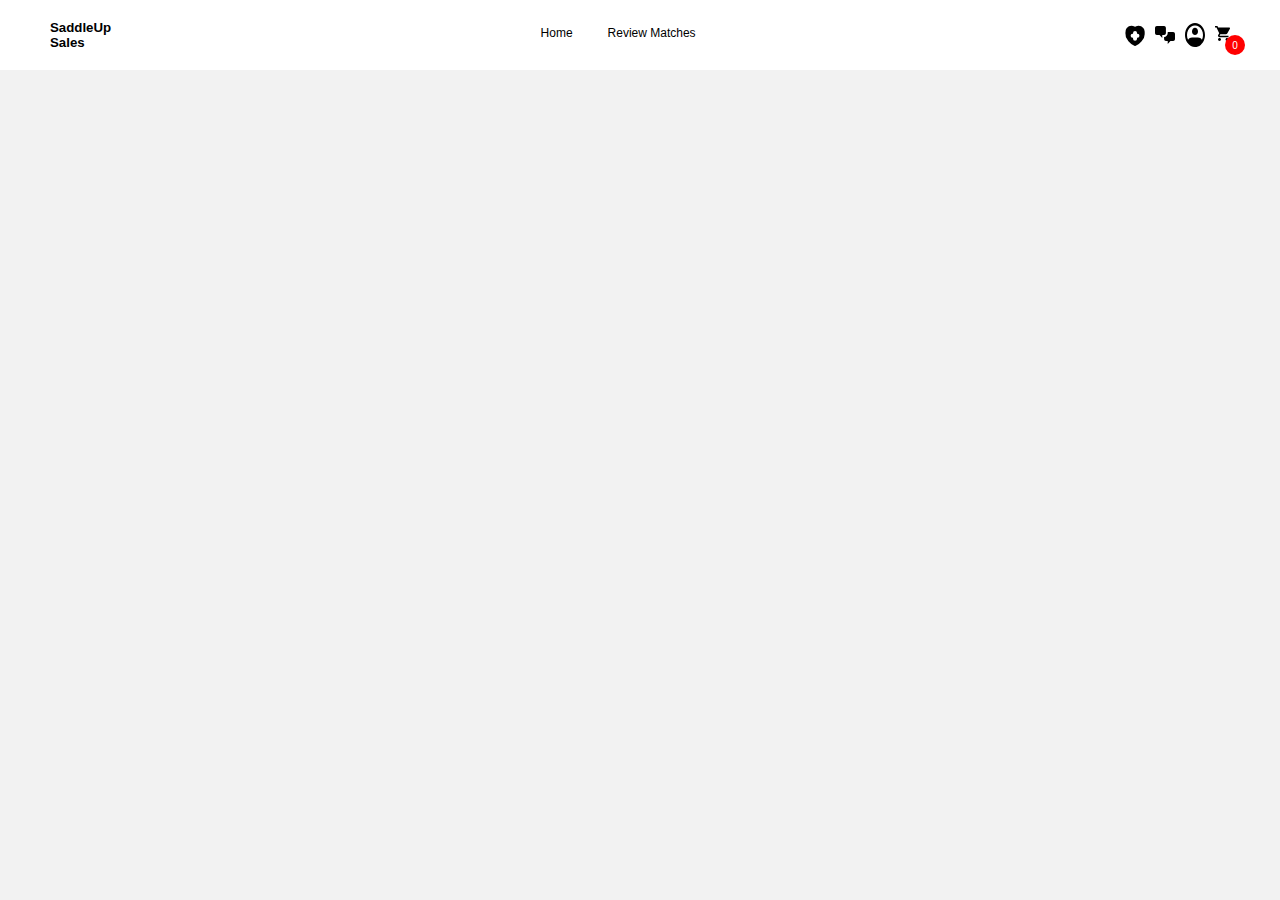
<file: SaddleUp/template.html>
<!DOCTYPE html>
<html lang="en">
<head>
    <meta charset="UTF-8">
    <meta name="viewport" content="width=device-width, initial-scale=1.0">
    <title>Document</title>
    <link rel="stylesheet" href="style.css">
</head>
<body>
    <div class="container">
        <header>
            <h5>SaddleUp<br>Sales</h5>
 
             <div class="navigation">
                 <a href="index.html">Home</a>
                 <a href="">Review Matches</a>
             </div>
 
          <div class="header-icons">
            <img src="./images/Mask group.svg" alt="" class="fav-icon">
            <img src="./images/Vector (1).svg" alt="" class="message-icon">
            <img src="./images/Vector (2).svg" alt="" class="pro-icon">
            

            <div class="menu-icon">
                <img src="./images/Vector (14).svg" alt="">
             </div>
             
             <div class="close-icon">
                <img src="./images/close_48dp_FILL0_wght400_GRAD0_opsz48 (1).svg" alt="">
             </div>

             <div class="icon-cart">
                 <img src="./images/Vector (5).svg" alt="">
                 <span>0</span>
             </div>

          </div>
          </header>
    </div>
          <div id="contentTab"></div>
    </div>
    <div class="mobile-menu">
        <ul>
            <li><a href="index.html">Home</a></li>
            <li>Review Matches</li>
        </ul>
        <div class="mobile-icons">
            <img src="./images/Mask group.svg" alt="">
            <img src="./images/Vector (1).svg" alt="">
            <img src="./images/Vector (2).svg" alt="">
        </div>
    </div>
    <div class="cartTab">
        <h5>Welcome to Cart</h5>
   
           <div class="listCart"></div>
           
           <div class="buttons">
            <div class="continue"><button class="btn-shop">Keep Shopping</button></div>
           <div class="checkout" id="checkoutButton"><button class="btn-checkout">Checkout</button></div>
           </div>
    </div>

 
    <script src="cart.js" type="module"></script>
</body>
    
</html>
</file>
<file: SaddleUp/style.css>
*{
    margin: 0;
    padding: 0;
    box-sizing: border-box;
}

body{
    font-family: "Inter", sans-serif;
    background-color: #F2F2F2;
}

header{
    background-color: #ffff;
    color: #000000;
    display: flex;
    justify-content: space-between;
    align-items: center;
    padding: 20px 50px;
}

header h5{
    font-weight: 600;
}

header .navigation{
    display: flex;
    align-items: center;
    gap: 35px;
}

header .navigation a{
    font-size: 12px;
    font-weight: 400;
    color: #000000;
    padding-bottom: 5px;
    text-decoration: none;
}

header .header-icons{
    display: flex;
    align-items: center;
    gap: 10px;
}

header .header-icons .fav-icon{
    cursor: pointer;
}

header .header-icons .message-icon{
    cursor: pointer;
}

header .header-icons .pro-icon{
    cursor: pointer;
}

header .header-icons img{
    width: 20px;
}

header .header-icons .icon-cart{
    position: relative;
    cursor: pointer;
}

header .header-icons .icon-cart img{
    width: 15px;
}

header .header-icons .icon-cart span{
    display: flex;
    width: 20px;
    height: 20px;
    background-color: red;
    justify-content: center;
    align-items: center;
    color: #ffff;
    border-radius: 50%;
    position: absolute;
    top: 50%;
    right: -15px;
    font-size: 10px;
}

header .header-icons .menu-icon{
    display: none;
}

header .header-icons .close-icon{
    display: none;
}

.mobile-menu{
    background-color: #ffff;
    position: absolute;
    width: 70%;
    height: 100%;
    right: 0;
    top: 10%;
    color: #000009;
    padding: 30px;
    text-align: center;
    box-shadow: rgba(0, 0, 0, 0.15) 1.95px 1.95px 2.6px;
    border: 1px solid #00000099;
    display: none;
}

.mobile-menu ul{
    list-style: none;
    display: flex;
    gap: 20px;
    flex-direction: column;
    margin-bottom: 30px;
}

.mobile-menu li{
    font-size: 22px;
}

.mobile-menu li a{
    color: #000009;
    text-decoration: none;
}

.mobile-menu .mobile-icons{
    display: flex;
    align-items: center;
    justify-content: center;
    gap: 10px;
}

.cartTab{
    background-color: #ffff;
    position: absolute;
    top: 14%;
    right: 1%;
    padding: 25px;
    width: 380px;
    border-radius: 10px;
    transition: 0.3s;
    display: none;
    overflow: auto;
    cursor: pointer;
}

.cartTab h5{
    margin-bottom: 25px;
}

.cartTab .listCart{
    display: flex;
    flex-direction: column;
    gap: 10px;
    margin-bottom: 50px;
}

.info-container{
    display: flex;
    align-items: center;
    justify-content: space-between;
}

.info-container .info{
    display: flex;
    gap: 20px;
    align-items: center;
}

.info-container .image img{
    width: 40px;
    height: 40px;
    border-radius: 50%;
}

.info-container .about p{
    font-size: 10px;
}

.info-container .btn-delete{
    border: none;
    background: none;
    width: 25px;
    cursor: pointer;
}

.cartTab .buttons{
    display: flex;
    justify-content: flex-end;
    gap: 20px;
    align-items: center;
}

.cartTab .checkout .btn-checkout{
    border: none;
    background: #513D32;
    color: #ffff;
    padding:  8px 12px;
    border-radius: 5px;
    cursor: pointer;
}

.cartTab .continue .btn-shop{
    border: none;
    background: #ffff;
    color: #513D32;
    padding:  8px 12px;
    border-radius: 5px;
    cursor: pointer;
    border: 1px solid #513D32;
}

.banner{
    filter: brightness(65%);
    background-image:url(images/horses-1414889_1280\ 1.png);
    background-size: 100%;
    height: 100vh;
}

.banner-head h1{
    color: #fff;
    font-size: 40px;
    font-weight: 700;
    position: absolute;
    top: 60%;
    right: 15%;
}

.filer h3{
    margin-bottom: 40px;
}

.filer{
    background-color: #ffff;
    box-shadow: rgba(0, 0, 0, 0.10) 1.95px 1.95px 2.6px;
    border-radius: 10px;
    width: 800px;
    padding: 30px;
    position: absolute;
    transform: translate(-50%, -1%);
    top: 85%;
    left: 50%;
    border: 1px solid #00000099;
    cursor: pointer;
}

.filer form {
    display: flex;
    justify-content: center;
}

.filer .searchbar .inputs{
    display: grid;
    grid-template-columns: repeat(3, 1fr);
    margin-bottom: 30px;
    gap: 30px;
}

.filer .searchbar .inputs select{
    border: 1px solid #00000099;
    width: 150px;
    padding: 10px 12px;
    color: #00000099;
    border-radius: 5px;
}

.btn-search{
    background-color: #513D32;
    border: none;
    border-radius: 5px;
    color: #fff;
    padding: 10px 40px;
    display: flex;
    justify-content: center;
    margin: auto;   
}

.welcome{
    background-color: #ffff;
    position: absolute;
    top: 14%;
    right: 1%;
    padding: 20px;
    width: 300px;
    border-radius: 10px;
    display: none;
}


.list-bar{
    padding-top: 200px;
}

.list-bar h3{
    color: #000000;
    text-align: center;
    margin-bottom: 50px;
}

.listProduct{
    display: grid;
    grid-template-columns: repeat(4, 1fr);
    gap: 20px;
    padding: 0 180px 0 125px;
    margin: 0 0 150px 0;
}

.listProduct .item{
    background-color: #ffff;
    padding: 20px;
    box-shadow: rgba(0, 0, 0, 0.15) 1.95px 1.95px 2.6px;
    width: 260px;
    height: 345px;
    border-radius: 10px;
    border: 1px solid #00000099;
    cursor: pointer;
}

.listProduct .item .item-fav{
    display: flex;
    justify-content: flex-end;
}

.listProduct .item .profile{
    text-align: center;
    margin-bottom: 30px;
}

.listProduct .item .profile a img{
    height: 100px;
    width: 100px;
    border-radius: 50%;
    margin-bottom: 10px;
}

.listProduct .item .profile p{
    font-weight: 500;
}

.listProduct .item .info{
    font-size: 10px;
    display: flex;
    justify-content: space-between;
    margin-bottom: 15px;
    gap: 10px;
}

.listProduct .item .info .desktop-name{
    display: none;
}

.listProduct .item .info div p{
    margin-bottom: 10px;
    color: #513D32;
}

.listProduct .item .price{
    display: flex;
    align-items: center;
    justify-content: space-between;
}

.listProduct .item .price p{
    font-weight: 600;
}

.addCart{
    background-color: #513D32;
    border: none;
    border-radius: 10px;
    color: #ffff;
    padding: 8px 10px;
    display: flex;
    align-items: center;
    gap: 5px;
    font-size: 10px;
    display: flex;
    cursor: pointer;
}

.addCart .cart{
    width: 15px;
    background-color: #ffff;
    border-radius: 50%;
    padding: 2px 2px 2px 1px;
}

.addCart img{
    width: 10px;
}

.content{
    display: flex;
    align-items: center;
    justify-content: space-between;
    padding: 0 170px 80px 220px;
    background-color: #ffff;
}

.content h1{
    font-size: 40px;
}

.content .get{
    background-color: #513D32;
    color: #ffff;
    padding: 30px 100px 40px 30px;
    width: 420px;
    border-radius: 10px;
    box-shadow: rgba(0, 0, 0, 0.10) 1.95px 1.95px 2.6px;
}

.content .get h2{
    margin-bottom: 25px;
}

.content .get .email{
    display: flex;
    align-items: center;
    border-bottom: 1px solid #ffff;
}

.content .get .email input{
    width: 100%;
    background: none;
    border: none;
    padding: 5px;
}

.content .get .email input::placeholder{
    color: #FFFFFF;
    font-size: 10px;
}

.content .get .email img{
    width: 15px;
    cursor: pointer;
}

footer{
    background-color: #513D32;
    color: #ffff;
    padding: 50px;
}

footer .footer-content{
    display: flex;
    align-items: center;
    justify-content: space-between;
    margin-bottom: 50px;
}

footer .footer-content .logo{
    font-weight: 600;
}

footer .footer-content article h4{
    margin-bottom: 10px;
    font-weight: 600;
}

footer .footer-content article p{
    font-size: 11px;
    font-weight: 500;
    font-family: "Poppins", sans-serif;

}

footer .about{
    display: flex;
    align-items: center;
    justify-content: space-between;
}

footer .about ul{
    list-style: none;
    display: flex;
    align-items: center;
    gap: 30px;
}

footer .about ul li{
    font-size: 12px;
    font-family: "Poppins", sans-serif;
    font-weight: 500;
}

footer .socials{
    display: flex;
    align-items: center;
    gap: 10px;
    justify-content: flex-end;
}

footer .socials img{
    width: 15px;
    cursor: pointer;
}

footer .socials .facebook{
    width: 10px;
}

.detail{
    padding: 50px 100px 150px 100px;  
}

.back{
   display: flex;
   align-items: center;
   gap: 5px;
   margin-bottom: 50px;
}

.back .btn-back{
   display: flex;
   align-items: center;
   border: none;
   background: none;
}

.back .btn-back img{
    width: 8px;
 }
 

.back p{
   font-size: 15px;
   font-weight: 400;
   color: #00000099;
}

.product{
   display: flex;
   align-items: center;
   justify-content: space-between;
   margin-bottom: 30px;
   justify-content: flex-end;
}

.product .chat{
   display: flex;
   align-items: center;
   gap: 20px;
   
}

.product .chat img{
   width: 15px;
}

.product .chat .btn-chat{
   background-color: #513D32;
   color: #ffff;
   padding: 10px;
   border: none;
   border-radius: 10px;

}

.review-container{
   display: flex;
   align-items: center;
   background-color: #ffff;
   color: #00000099;
   gap: 80px;
   padding: 50px 40px 30px 0;
   cursor: pointer;
   border-radius: 25px;
}

.review-container .review-content{
    background-color: #ffff;
    height: 300px;
    cursor: pointer;
}

.review-container .review-content .facts ul{
   display: flex;
   align-items: center;
   gap: 50px;
   list-style: none;
   margin-bottom: 30px;
}

.review-container .review-content .facts ul li button{
   background: none;
   border: none;
   color: #00000099;
   cursor: pointer;
}

.review-container .review-content .desc{
   margin-bottom: 30px;
}

.review-container .review-content h5{
   margin-bottom: 15px;
   color: #000000;
   font-weight: 500;
   
}

.review-container .review-content .name-horse{
    font-size: 15px;
    position: absolute;
    top: 28%;
    left: 8%;
}

.review-container .review-content .desc ul{
    list-style: none;
    display: grid;
    gap: 15px;
}

.review-container .review-content .desc ul li{
    font-size: 15px;
}

.review-container .review-content .desc p{
   font-size: 12px;
   line-height: 1.5rem;
}

.cart-review{
   display: flex;
   justify-content: flex-end;
}

.carousel {
    position: relative;
    width: 85%;
    margin: 0 auto;
  }
  
  .slides {
    display: flex;
  }
  
  .slide {
    flex: 0 0 100%;
  }
  
  .slide img {
    width: 400px;
    height: 400px;
    border-radius: 20px;
  }
  
  .indicators {
    text-align: center;
    margin-top: 10px;
  }
  
  .indicator {
    display: inline-block;
    width: 10px;
    height: 10px;
    background-color: #bbb;
    border-radius: 50%;
    margin: 0 5px;
    cursor: pointer;
  }
  
  .indicator.active {
    background-color: #333;
  }
  
  .prev, .next {
    position: absolute;
    top: 50%;
    transform: translateY(-50%);
    background-color: #333;
    color: white;
    border: none;
    cursor: pointer;
    padding: 10px;
    z-index: 2;
  }
  
  .prev {
    left: 0;
  }
  
  .next {
    right: -60px;
  }

.checkout-pro{
    display: flex;
    justify-content: center;
    gap: 70px;
    margin: 100px 0;
    background-color: #ffff;
    height: 100%;
    
}

.checkout-pro .order-tab{
    background-color: #F2F2F2;
    width: 300px;
    height: 200px;
    padding: 25px;
    border-radius: 15px;
    overflow: auto;
    cursor: pointer;
}

.checkout-pro .order-tab h4{
    margin-bottom: 20px;
}

.checkout-pro .order .info-container .info{
    gap: 10px;
}

.checkout-pro .order .info-container .image img{
    width: 30px;
    height: 30px;
}

.checkout-pro .order .info-container .btn-delete img{
    width: 10px;
}

.checkout-pro .order .total-price{
    color: #000000;
    font-weight: 500;
    margin-top: 30px;
}

.checkout-pro .contact{
    background-color: #F2F2F2;
    padding: 25px;
    width: 450px;
    border-radius: 15px;
    cursor: pointer;
}

.checkout-pro .contact h4{
    margin-bottom: 5px;
}

.checkout-pro .contact p{
    font-size: 12px;
}

.checkout-pro .contact input{
    margin: 10px 0;
    width: 100%;
    padding: 10px;
    border: none;
}

.checkout-pro .contact .continue{
    margin-top: 65px;
}

.checkout-pro .contact .continue .btn-payment{
    background-color: #513D32;
    color: #fff;
    margin-top: 10px;
    padding: 10px;
    border: none;
    border-radius: 10px;
    cursor: pointer;
}

.crypto-currencies{
    padding: 20px;
    background-color: #F2F2F2;
    display: none;
    width: 350px;
}

.crypto-currencies article{
    font-size: 12px;
}

.crypto-currencies ul{
    list-style: none;
    padding: 40px;
    display: flex;
    flex-direction: column;
    gap: 20px;
}

.crypto-currencies li{
    display: flex;
    align-items: center;
    font-size: 12px;
    gap: 10px;
    cursor: pointer;
}

.crypto-currencies li img{
    width: 25px;
}

#payment-container{
    background-color: #F2F2F2;
    padding: 20px;
    font-size: 14px;
    display: none;
    border-radius: 15px;
}

#payment-container .crypto-name{
    display: flex;
    gap: 10px;
    align-items: center;
    margin-bottom: 50px;
}

#payment-container .crypto-name img{
    width: 35px;
}

#payment-container #qr-code-container{
    display: flex;
    justify-content: center;
    margin-bottom: 20px;
}

#payment-container #qr-code{
    width: 200px;
}

#payment-container .address{
    display: grid;
    gap: 7px; 
    margin-bottom: 7px;
}

#payment-container .address .address-number{
    display: flex;
    align-items: center;
    gap: 10px;
}

#payment-container .address .address-number p{
     font-size: 12px;
}

#payment-container .address .address-number button{
    background: none;
    border: none;
    cursor: pointer;
}

#payment-container .address .address-number button img{
    width: 15px;
}

#payment-container .timer{
    margin-bottom: 30px;
    display: flex;
    justify-content: space-between;
}

#payment-container .timer h4{
    font-size: 12px;
    font-weight: 500;
}

#payment-container .timer span{
    font-size: 12px;
}

#payment-container .payment-button{
    display: flex;
    justify-content: center;
}

#payment-container #make-payment{
    background-color: #513D32;
    color: #ffff;
    border: none;
    padding: 10px;
    border-radius: 10px;
    cursor: pointer;
}

@media screen and (max-width:767px){
    header{
        padding: 25px;
    }

    header .navigation{
        display: none;
    }

    header .header-icons .fav-icon{
        display: none;
    }

    header .header-icons .message-icon{
        display: none;
    }

    header .header-icons .pro-icon{
        display: none;
    }

    header .header-icons .menu-icon{
        display: block;
    }

    .cartTab{
        position: absolute;
        transform: translate(-50%, -50%);
        top: 30%;
        left: 50%;
        width: 350px;
    }

    .banner{
        height: 35vh;
        filter: brightness(100%);
    }

    .banner-head h1{
        color: #000000;
        position: relative;
        font-size: 25px;
        top: auto;
        right: auto;
        margin: 40px 0 40px 20px;
    }

    .filer{
        width: 80%;
        position: relative;
        transform: translate(0, 0);
        top: 0;
        left: 0;
        /*margin: 0 0 0 154px;*/
        margin: 0 auto;
        text-align: center;
    }

    .filer .searchbar .inputs{
        grid-template-columns: 1fr 1fr;
        gap: 10px;
    }

    .filer .searchbar .inputs select{
        width: 100px;
    }

    .filer .searchbar .inputs #age{
        width: 100%;
    }

    .filer .searchbar .inputs #sex{
        width: 100%;
    }

    .filer .searchbar .inputs .inputwrapper:first-child{
       grid-column: span 2;
    }

    .filer .searchbar .inputs .inputwrapper:last-child{
        grid-column: span 2;
    }

    .list-bar{
        padding-top: 75px;
    }

    list-bar h3{
        margin-bottom: 20px;
    }

    .listProduct{
        grid-template-columns: 1fr;
        margin: 0;
        padding: 0 0 80px 33px;
    }

    .listProduct .item{
        width: 90%;
        height: auto;
        padding: 10px;
    }

    .listProduct .item .item-container{
        display: flex;
        flex-direction: row;
        align-items: center;
        gap: 20px;
    }

    .listProduct .item .profile a img{
        width: 70px;
        height: 70px;
        margin-bottom: 0;
    }

    .listProduct .item .profile p{
        display: none;
    }

    .listProduct .item .un-fact{
        display: none;
    }

    .listProduct .item .info{
        margin-bottom: 0;
    }

    .listProduct .item .info .desktop-name{
        display: block;
        font-weight: 500;
        color: #000000;
        font-size: 16px;
    }
    
 
    .listProduct .item .price{
        justify-content: flex-end;
        gap: 10px;
    }

    .listProduct .item .price p{
        font-size: 14px;
    }

    .addCart{
        padding: 5px 10px;
    }

    .content{
        flex-direction: column;
        padding: 0;
    }

    .content h1{
        font-size: 25px;
        margin-bottom: 30px;
    }

    .content .get{
        padding: 0;
        width: 90%;
        padding: 30px;
        border-radius: 15px;
        margin-bottom: 50px;
    }

    .content .get h2{
        text-align: center;
    }

    footer{
        padding: 30px;
    }

    footer .footer-content{
        flex-direction: column;
    }

    footer .footer-content .logo{
        font-size: 25px;
        margin-bottom: 20px;
    }

    footer .about{
        flex-direction: column;
        justify-content: center;
        
    }

    footer .about ul{
        flex-direction: column;
        gap: 15px;
        margin-bottom: 30px;
    }

    footer .about ul li{
        font-size: 16px;
    }

    footer .socials{
        text-align: center;
        display: flex;
        justify-content: center;
        align-items: center;
    }

    .detail{
        padding: 0;
    }

    .back{
        display: none;
    }

    .product{
        justify-content: start;
    }

    .product .chat{
        display: none;
    }

    .review-container{
        flex-direction: column;
        gap: 10px;
        padding: 0;
        background: none;
    }

    .carousel{
        width: 100%;
    }

    .slide img{
        width: 400px;
        height: 300px;
        border-radius: 0;
    }

    .next{
        right: 0;
    }

    .review-container .review-content{
        padding: 30px;
        height: auto;
        width: 100%;
    }

    .review-container .review-content h5{
        color: #000000;
        font-weight: 500;
        font-size: 17px;
        margin-bottom: 20px;
    }

    .review-container .review-content .name-horse{
        position: relative;
        top: 0;
        left: 0;
    }

    .checkout-pro{
        flex-direction: column-reverse;
        gap: 0;
        margin: 0;
    }

    .checkout-pro .order-tab{
        width: 100%;
        border-radius: 0;
        padding: 70px 20px 20px 20px;
    }

    .checkout-pro .contact{
        width: 90%;
        padding: 25px 25px 200px 25px;
        margin: 0 auto;
        border: 1px solid #00000099;
        background-color: #ffff;
        position: relative;
        bottom: -45px;
    }

    .checkout-pro .contact h4{
        margin-bottom: 10px;
    }

    .checkout-pro .contact input{
        margin: 20px 0;
        border: 1px solid #00000099;
        padding: 13px;
        border-radius: 10px;
    }

    .checkout-pro .order .info-container{
        background-color: #FFFFFF;
    }

    .checkout-pro .contact .continue{
        align-items: center;
        text-align: center;
        display: flex;
        flex-direction: column-reverse;
        gap: 20px;
        margin-top: 35px;
    }

    .crypto-currencies{
        background-color: #ffff;
        width: 100%;
    }

    #payment-container{
        background-color: #ffff;
        border-radius: 10px;
        border: 1px solid #00000099;
        width: 90%;
        margin: 0 auto;
        position: relative;
        bottom: -45px;
    }

    #payment-container .address #unique-address{
        font-size: 10px;
    }

}
</file>
